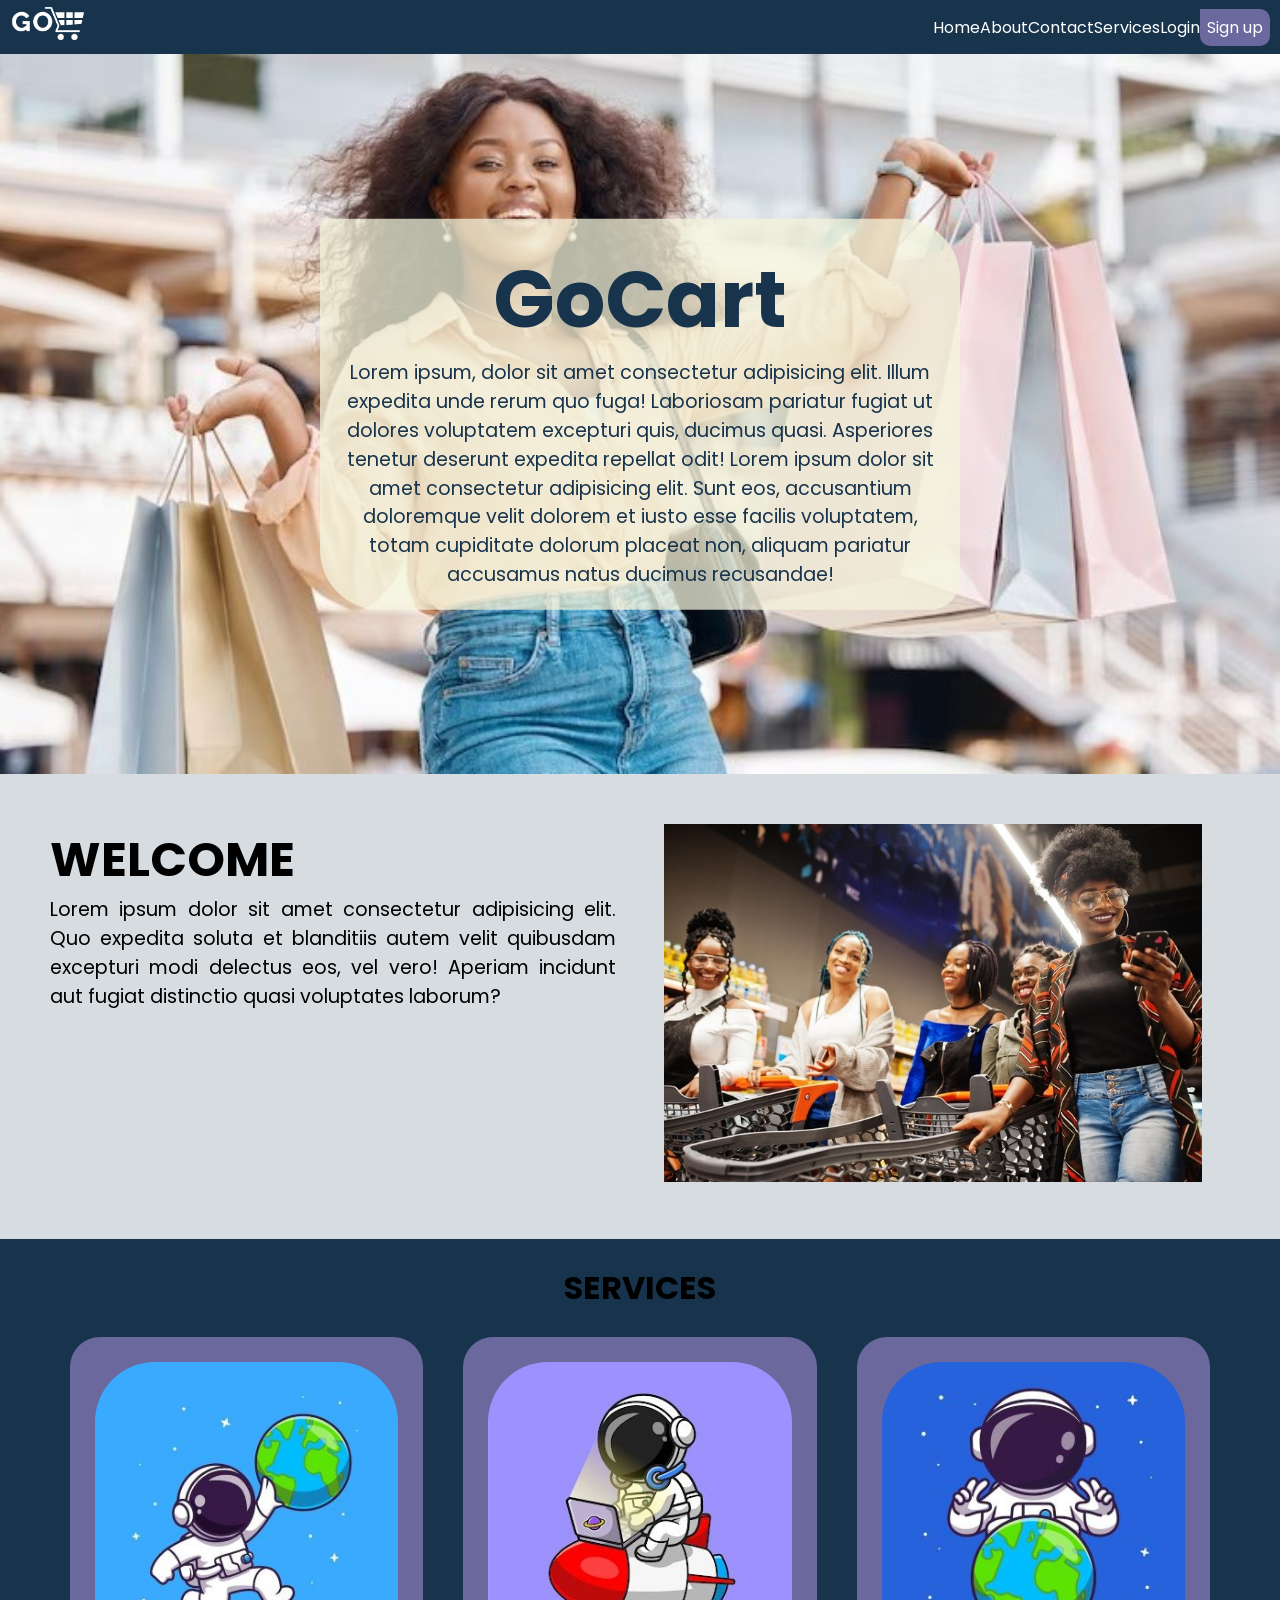
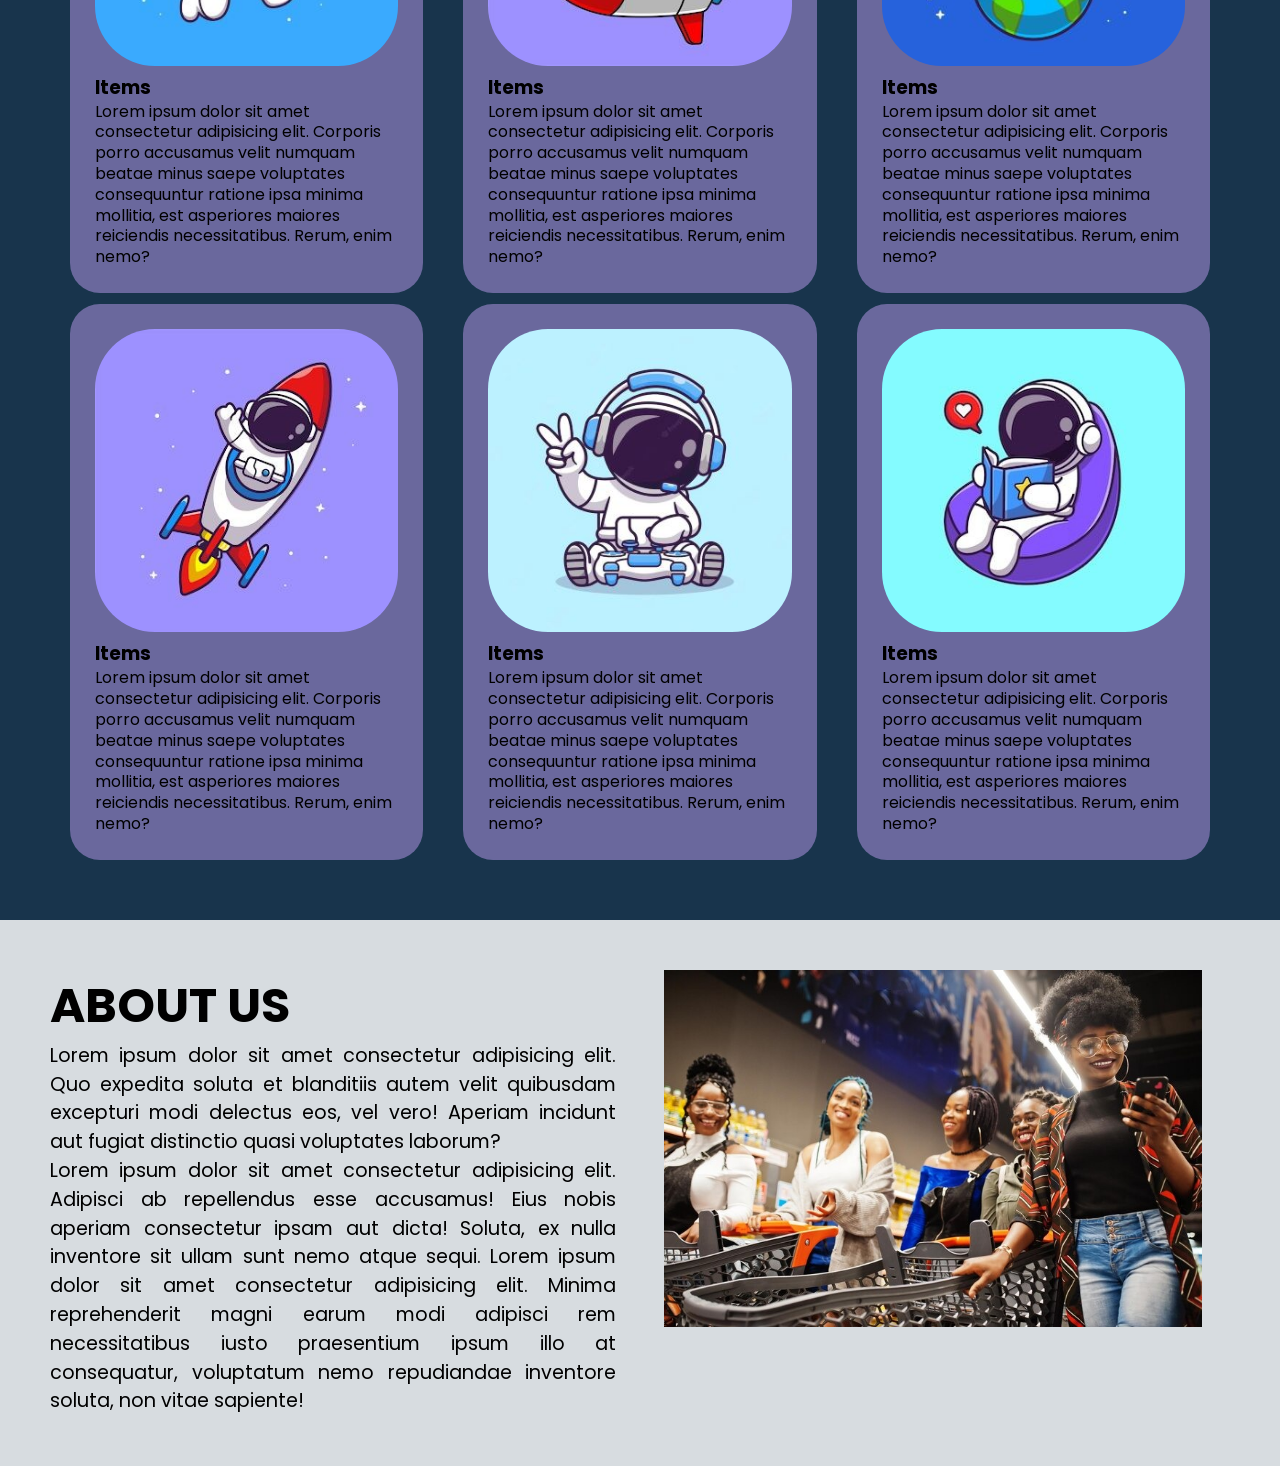
<file: index.html>
<!DOCTYPE html>
<html lang="en">
<head>
    <meta charset="UTF-8">
    <meta http-equiv="X-UA-Compatible" content="IE=edge">
    <meta name="viewport" content="width=device-width, initial-scale=1.0">
    <link rel="icon" href="images/my logo.jfif">
    <link rel="stylesheet" href="style.css">
    <title>Go Cart</title>
<!-- </head>
<body>

    <header>
        <nav>
                    <img src="images/my logo.jfif" alt="my logo" height="30px">
                    <ul class="navigation">
                </li>
                <li><a href="#"> HOME</a></li>
                <li><a href="#"> CART</a></li>
                <li><a href="#"> ABOUT</a></li>
                <li><a href="#"> CONTACT</a></li>
            </ul>
            <ul class="log">
                <li><a href="login"> LOGIN</a></li>
                <li><a href="LOGIN"> SIGNUP</a></li>
            </ul>
        </nav>
        <div class="banner">
            <h1>GoCart</h1>
            <p>Lorem ipsum dolor sit amet consectetur adipisicing elit. Quibusdam beatae odio quisquam. 
            Ipsa similique eaque amet quibusdam! Vero quos, consequuntur minima suscipit eligendi iste commodi voluptatum nemo quae atque eius!</p>

        </div>
    </header>
    <div class="content">
        <div>
            <h2>WELCOME</h2>
            <p>
                Lorem ipsum dolor sit amet. Lorem ipsum dolor sit amet consectetur adipisicing elit.
                Lorem ipsum dolor sit amet consectetur adipisicing elit. Dolorum aliquid sit, dicta quidem, eveniet beatae omnis dolores fugit ad commodi magni distinctio expedita. Obcaecati ad quae, veniam aspernatur
                 architecto ducimus reiciendis sunt soluta quod id neque, optio hic sit accusantium laborum dolor quam vel ab quis harum molestiae excepturi iste!
                Dolores optio tempore fuga temporibus
                 praesentium, excepturi ab? Quas illo reprehenderit possimus laudantium? Sunt itaque nisi voluptatum molestiae fugiat nemo sit aliquam.
                 Lorem ipsum dolor sit, amet consectetur adipisicing elit. Reprehenderit, doloribus rerum? Esse ratione magnam accusamus vero laudantium ullam est corporis sint labore enim unde molestiae, asperiores maiores quas inventore hic.
            </p>
        </div>
<div>
    <img src="images/aaaa.jfif" width="95%" alt="lol">
</div>
    </div>
    <div class="card-container">
        <div class="card">
            <img src="images/bag.jpg">
            <div class="card content">

    <div class="card">
        <img src="images/bag.jpg">
        <div class="card-content"></div>
        <P>
            Lorem ipsum dolor sit amet consectetur adipisicing elit. A eligendi aperiam quia nobis sunt eius explicabo reprehenderit quae nisi, repudiandae autem facere neque odio vel blanditiis eum cupiditate, voluptatibus ab 
            Lorem ipsum dolor sit amet consectetur, adipisicing elit. Ducimus dig
           architecto od
           it, iure beatae, magnam aspernatur quidem, sapiente officiis cupiditate at eaque harum officia vel. Provident perspiciatis quasi dolores?
           laudantium. Inventore vel blanditiis ea quidem deleniti quod dolorum, porro quibusdam a culpa voluptatibus necessitatibus tempora, deserunt sint sed.
           </P>
    </div>
    </div>
    
    <div class="card">
        <img src="images/bag.jpg">
        <div class="card-content">
        <h3>Clothes</h3>
        <P>Lorem ipsum dolor sit amet consectetur adipisicing elit. A eligendi aperiam quia nobis sunt eius explicabo reprehenderit quae nisi, repudiandae autem facere neque odio vel blanditiis eum cupiditate, voluptatibus ab 
            Lorem ipsum dolor sit amet consectetur, adipisicing elit. Ducimus dig
           architecto od
           it, iure beatae, magnam aspernatur quidem, sapiente officiis cupiditate at eaque harum officia vel. Provident perspiciatis quasi dolores?
           laudantium. Inventore vel blanditiis ea quidem deleniti quod dolorum, porro quibusdam a culpa voluptatibus necessitatibus tempora, deserunt sint sed.
           </P>
           <a href="#" class="btn">PURCHASE</a>

        </div>
    </div>
    
    <div class="card">
        <img src="images/bag.jpg">
        <div class="card-content">
        <h3>Clothes</h3>
        <P>Lorem ipsum dolor sit amet consectetur adipisicing elit. A eligendi aperiam quia nobis sunt eius explicabo reprehenderit quae nisi, repudiandae autem facere neque odio vel blanditiis eum cupiditate, voluptatibus ab 
            Lorem ipsum dolor sit amet consectetur, adipisicing elit. Ducimus dig
           architecto od
           it, iure beatae, magnam aspernatur quidem, sapiente officiis cupiditate at eaque harum officia vel. Provident perspiciatis quasi dolores?
           laudantium. Inventore vel blanditiis ea quidem deleniti quod dolorum, porro quibusdam a culpa voluptatibus necessitatibus tempora, deserunt sint sed.
           </P>
           <a href="#" class="btn">PURCHASE</a>

        </div>
    </div>
      
    <div class="card">
        <img src="images/bag.jpg">
        <div class="card-content">
        <h3>Clothes</h3>
        <P>Lorem ipsum dolor sit amet consectetur adipisicing elit. A eligendi aperiam quia nobis sunt eius explicabo reprehenderit quae nisi, repudiandae autem facere neque odio vel blanditiis eum cupiditate, voluptatibus ab 
            Lorem ipsum dolor sit amet consectetur, adipisicing elit. Ducimus dig
           architecto od
           it, iure beatae, magnam aspernatur quidem, sapiente officiis cupiditate at eaque harum officia vel. Provident perspiciatis quasi dolores?
           laudantium. Inventore vel blanditiis ea quidem deleniti quod dolorum, porro quibusdam a culpa voluptatibus necessitatibus tempora, deserunt sint sed.
           </P>
           <a href="#" class="btn">PURCHASE</a>

        </div>
    
    </div>
    </div>

</body>
</html> -->






</head>
<body>
    <div class="navbar">
        <div class="logo">
        <img src="images/Logow.png" alt="logo" width="20%"> 
        </div>
    <ul class="menu" id="menu">
        <li><a href="#">Home</a></li>
        <li><a href="#">About</a></li>
        <li><a href="#">Contact</a></li>
        <li><a href="#">Services</a></li>
        <li><a href="#">Login</a></li>
        <li class="signup"><a href="#">Sign up</a></li>
    </ul>
        <div class="togglebar">
            <div class="menu-toggle" id="menu-toggle">
                <div class="bar"></div>
                <div class="bar"></div>
                <div class="bar"></div>

            </div>
        </div>
    </div>

    <div class="slider"> 

        <div class="slide-container">
            <img src="images/image1.jpg" class="slide">
        </div>

        <div class="slide-container">
            <img src="images/image1.jpg" class="slide">
        </div>

        <div class="slide-container">
            <img src="images/image2.jpeg" class="slide">
        </div>

        <div class="banner">
            <h1>GoCart</h1>
            <p>Lorem ipsum, dolor sit amet consectetur adipisicing elit. Illum expedita unde rerum quo fuga! Laboriosam pariatur fugiat ut dolores voluptatem excepturi quis, ducimus quasi.
                Asperiores tenetur deserunt expedita repellat odit! Lorem ipsum dolor sit amet consectetur adipisicing elit. Sunt eos, accusantium doloremque velit dolorem et iusto esse facilis voluptatem, totam cupiditate dolorum placeat non,
                aliquam pariatur accusamus natus ducimus recusandae!</p>
        </div>

    </div>

    <div class="content">
        <div>
            <h2>WELCOME</h2>
            <p>
                Lorem ipsum dolor sit amet consectetur adipisicing elit. Quo expedita soluta et blanditiis autem velit quibusdam excepturi modi delectus eos, vel vero! Aperiam
                 incidunt aut fugiat distinctio quasi voluptates laborum?

            </p>
        </div>
        <div>
            <img src="images/gocart1.jpeg" width="95%">
        </div>
    </div>
    <div class="services">
        <h2>SERVICES</h2>
        <div class="card-container">

    <div class="card">
        <img src="images/chibi1.jpg" alt="">
        <h3>Items</h3>
            <p>Lorem ipsum dolor sit amet consectetur adipisicing elit. Corporis porro accusamus velit numquam beatae minus saepe voluptates consequuntur ratione ipsa minima mollitia, est asperiores maiores reiciendis necessitatibus. Rerum, enim nemo?</p>
            </div>

     <div class="card">
       <img src="images/chibi2.jpg" alt="">
       <h3>Items</h3>
            <p>Lorem ipsum dolor sit amet consectetur adipisicing elit. Corporis porro accusamus velit numquam beatae minus saepe voluptates consequuntur ratione ipsa minima mollitia, est asperiores maiores reiciendis necessitatibus. Rerum, enim nemo?</p>
                </div>
                
                

    <div class="card">
        <img src="images/chibi3.jpg" alt="">
        <h3>Items</h3>
             <p>Lorem ipsum dolor sit amet consectetur adipisicing elit. Corporis porro accusamus velit numquam beatae minus saepe voluptates consequuntur ratione ipsa minima mollitia, est asperiores maiores reiciendis necessitatibus. Rerum, enim nemo?</p>
                    </div>
                    
                    

    <div class="card">
         <img src="images/chibi4.jpg" alt="">
        <h3>Items</h3>
             <p>Lorem ipsum dolor sit amet consectetur adipisicing elit. Corporis porro accusamus velit numquam beatae minus saepe voluptates consequuntur ratione ipsa minima mollitia, est asperiores maiores reiciendis necessitatibus. Rerum, enim nemo?</p>
                        </div>
                        
                        

     <div class="card">
        <img src="images/chibi5.jpg" alt="">
        <h3>Items</h3>
             <p>Lorem ipsum dolor sit amet consectetur adipisicing elit. Corporis porro accusamus velit numquam beatae minus saepe voluptates consequuntur ratione ipsa minima mollitia, est asperiores maiores reiciendis necessitatibus. Rerum, enim nemo?</p>
                            </div>
                            
                            

     <div class="card">
         <img src="images/chibi6.jpg" alt="">
         <h3>Items</h3>
              <p>Lorem ipsum dolor sit amet consectetur adipisicing elit. Corporis porro accusamus velit numquam beatae minus saepe voluptates consequuntur ratione ipsa minima mollitia, est asperiores maiores reiciendis necessitatibus. Rerum, enim nemo?</p>
                                </div>
        </div>
    </div>

    <div class="content">
        <div>
            <h2>ABOUT US</h2>
            <p>
                Lorem ipsum dolor sit amet consectetur adipisicing elit. Quo expedita soluta et blanditiis autem velit quibusdam excepturi modi delectus eos, vel vero! Aperiam
                 incidunt aut fugiat distinctio quasi voluptates laborum?

            </p>
            <P>Lorem ipsum dolor sit amet consectetur adipisicing elit. Adipisci ab repellendus esse accusamus! Eius nobis aperiam consectetur ipsam aut dicta! Soluta,
                 ex nulla inventore sit ullam sunt nemo atque sequi. Lorem ipsum dolor sit amet consectetur adipisicing elit. Minima reprehenderit magni earum modi adipisci rem necessitatibus iusto praesentium ipsum illo at consequatur, voluptatum
             nemo repudiandae inventore soluta, non vitae sapiente!

            </P>
        </div>
        <div>
            <img src="images/gocart1.jpeg" width="95%">
        </div>
    </div>

     
    <script src="script.js"></script>
</body>
</html>
</file>
<file: style.css>
@import url('https://fonts.googleapis.com/css2?family=Poppins:ital,wght@0,100;0,200;0,300;0,400;0,500;0,600;0,700;0,800;0,900;1,100;1,200;1,300;1,400;1,500;1,600;1,700;1,800;1,900&display=swap%27'
);
    *{
    margin: 0px;
    padding: 0px;
    box-sizing: border-box;
    font-family: "poppins", sans-serif;
}


:root{
    --color1--:#897dbcb9;
    --color2--:#18344c;
    --color3--:#18344c2c;
}
.navbar{ 
    background-color: var(--color2--);
    padding: 5px 10px;
    display: flex;}

.logo{
    width: 30%;
}

.menu{
    width: 70%;
    display: flex;
    margin: auto;
    justify-content: right;
    list-style: none;
}
.menu.li{
    margin-right: 20px;
    font-size: 1.1em;
}
a{
    text-decoration: none;
    color: white;
}
a:hover{
    color: aqua; 
}
.signup a{
background-color: var(--color1--);
padding: 7px;
border-radius: 0px 10px 10px;
}
.signup a:hover{
    color: var(--color2--);
    background-color: white;
}
.menu-toggle{
    display: none;
}
.bar{
    width: 25px;
    height: 3px;
    background-color: bisque;
    margin: 2px 0px;
    cursor: pointer;
}

.slider{
    width: 100%;
    position: relative;
}
.slide{
    width: 100%;
    height: 80vh;
    display: none;
}
.slide-container{
    position: relative;
}

.banner{
    position: absolute;
    top: 50%;
    left: 50%;
    transform: translate(-50%, -50%);
    background-color: rgba(245, 245, 220, 0.74);
    padding: 20px;
    text-align: center;
    border-radius: 10px 60px 30px;
}

.banner h1{
    font-size: 5rem;
    color: var(--color2--);
}
.banner p{
    font-size: 1.2rem;
    color: var(--color2--);
    line-height: 1.5;
}
.content{
    display: flex;
    padding: 50px;
    background-color: var(--color3--);
    justify-content: space-between;
}
.content div{
    width: 48%;
}
.content h2{
    font-size: 3rem;
}
.content p{
    text-align: justify;
    font-size: 1.2rem;
    line-height: 1.5;
}
.services{
    background-color: var(--color2--);
    padding: 25px;
}

.services h2{
    text-align: center;
    font-size: 2rem;
}
.card{
    background-color: var(--color1--);
    width: 90%;
    padding: 25px;
    margin: auto;
    margin-bottom: 10px;
    border-radius: 30px 30px 30px;
}
.card img {
    width: 100%;
    border-radius: 60px 60px 60px;
}
.card p{
    font-size: 1rem;
    line-height: 1.3;
}
.card:hover{
    border-radius: 0px;
    transition: all 0.5s;
}
.card-container{
    display: grid;
    padding: 25px;
    gap: 1px;
    grid-template-columns: repeat(auto-fill, minmax(300px, 1fr));
}
@media (max-width:900px) {
    .menu{
        display: none;
    }
    .menu-toggle{
        display: flex;
        flex-direction: column;
    }

    .togglebar{
        padding-top: 5px;
        width: 7%;
        margin-left: auto;
    }
    .logo{
        width: 20%;
    }
    .logo img{
        width: 60%;
    }
    .active{
        display: flex;
        flex-direction: column;
        align-items: center;
        padding-top: 20px;
        padding-bottom: 30px;
    }
    .active li{
        font-size: 1.1rem;
        margin-top: 7px;
        width: 90%;
        text-align: center;
    }
    .active li:hover{
        background-color: var(--color1--);
    }
    .active li a:hover{
        color: antiquewhite;
    }
    .signup{
        background-color: var(--color1--);
    }
    .signup a{
        background-color: var(--color2--);
    padding: 0%;
    }
    .signup a:hover{
        background-color: var(--color1--);
    }
    .banner{
        width: 90%;
    }
    .banner h1{font-size: 2.5rem;
    }
    .banner p{
        font-size: 0.8rem;
    }

    .content{
        flex-direction: column;
        align-items: center;
    }

    .content div {
        width: 90%;
        margin-top: 20px;
    }
}
















































































































































/* li img{
    width: 50px;
}
header{
    background-image: url(images/aaaa.jfif);
    background-size: cover;
    background-repeat: no-repeat;
    padding: 20px;
}
nav{
    display: flex;
    background-color: chocolate;
}
.navigation{
    width: 85%;
    list-style: none;
    display: flex;
    padding-top: 5px;
}
.navigation a{
    text-decoration: none;
    padding-left: 15px;
    color: bisque;
}
.log{
    display: flex;
    list-style: none;
    gap: 10px;
    padding-top: 5px;
}
.log a{
    color: blanchedalmond;
    text-transform: uppercase;
    text-decoration: none;
}
.signup{
    padding: 5px;
    background-color: blueviolet;
    border-radius: 5px;
    font-size: 12px;
}
.signup:hover{
    background-color: blueviolet;
    color: black;
}
.banner{
    text-align: center;
    width: 50%;
    margin: auto;
    margin-top: 100px;
}
.banner h1{
    font-size: 5rem;
    color: blanchedalmond;
}
.banner p{
    font-size: 1.2rem;
    color: burlywood;
}
.content{
    display: flex;
    padding: 50px;
    background-color: chocolate;
    justify-content: space-between;
}
.content div{
    width: 48%;
}

.content h2{
    font-size: 3rem;
}
.content p{
    text-align: justify;
}
.card-container{
    display: flex;
    flex-wrap: wrap;
    justify-content: center;
    margin-top: 30px;
}
.card{
    width: 30%;
    background-color: chocolate;
    margin: 20px;
    overflow: hidden;
    border-radius: 8px;
    box-shadow: 0px 2px 5px rgba(0, 0, 0, 0.171);
}
.card img{
    width: 100%;
    height: auto;
}
.card-content{
    padding: 16px;
}
.card-content h3{
    font-size: 28px;
    text-transform: uppercase;
    margin-bottom: 8px;
}
.card-content p{
    font-size: 17px;
    line-height: 1.3;

}
.btn{
    display: inline-block;
    background-color: coral;
    text-decoration: none;
    color: cornsilk;
    padding: 9px 16px;
    margin-top: 12px;
    border-radius: 10px 60px 30px;
}
.btn:hover{
    background-color: darkblue;
    box-shadow: 2px 2px 5px rgba(0, 0, 0, 0.212);
    transition: all 0.5s;
}
.card:hover{
    transform: translate3d(0px, 10px, 0px);
}
.card img{
    width: 100%;
    height: auto;
}
.card img:hover{
transform: scale(1.05);
transition: all 0.5s;
}
@media screen and (max-width: 900px) {
.content{
    flex-direction: column-reverse;
    align-items: center;
}
.content div {
    width: 100%;
}
.card-container{
    flex-direction: column;
    align-items: center;
} */
</file>
